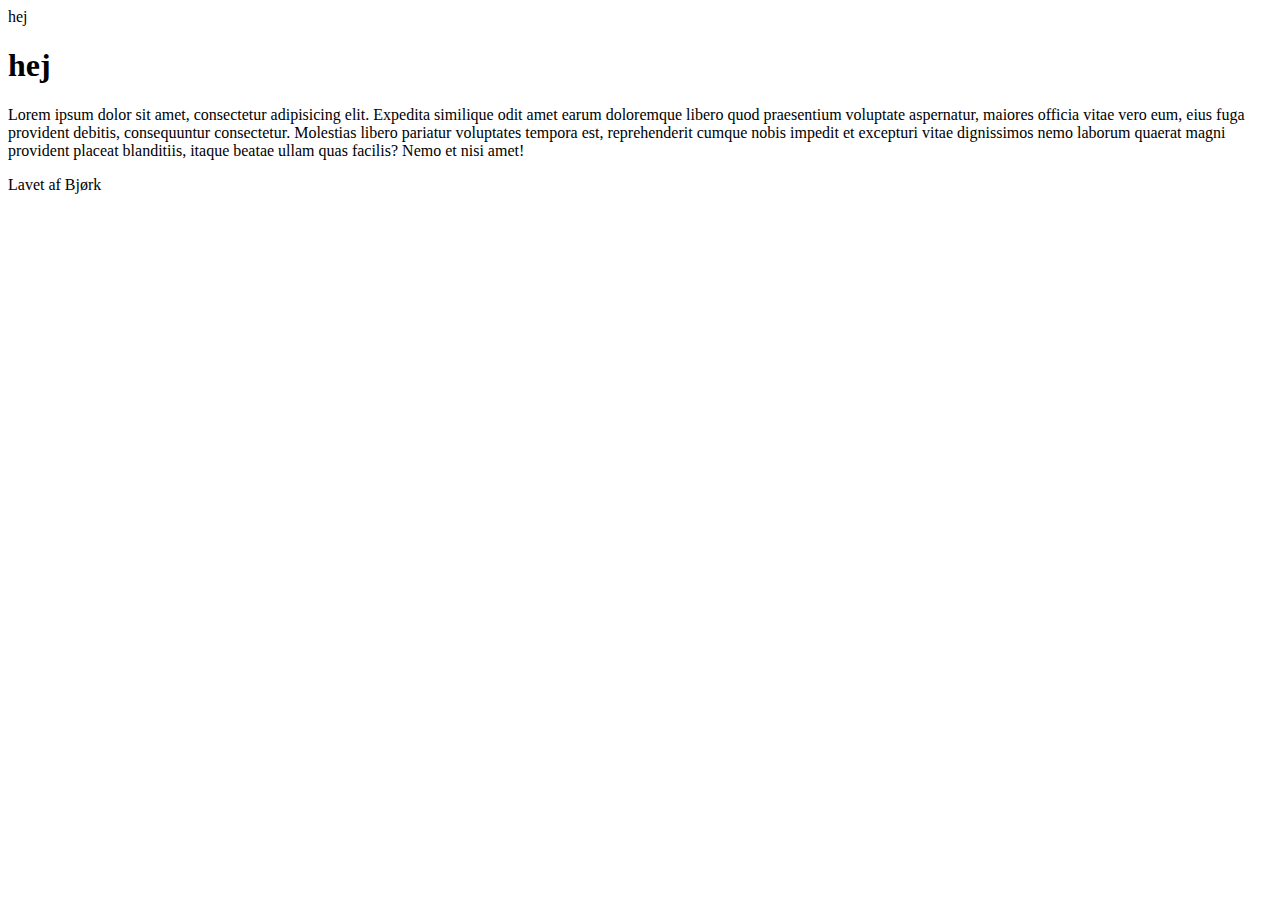
<file: index.html>
<!DOCTYPE html>
<html lang="da">

<head>
    <meta charset="UTF-8">
    <meta name="viewport" content="width=device-width, initial-scale=1.0">
    <title>Document</title>
</head>

<body>
    <header>hej</header>
    <main>
        <h1>hej
        </h1>
        <p>Lorem ipsum dolor sit amet, consectetur adipisicing elit. Expedita similique odit amet earum doloremque
            libero quod praesentium voluptate aspernatur, maiores officia vitae vero eum, eius fuga provident debitis,
            consequuntur consectetur.
            Molestias libero pariatur voluptates tempora est, reprehenderit cumque nobis impedit et excepturi vitae
            dignissimos nemo laborum quaerat magni provident placeat blanditiis, itaque beatae ullam quas facilis? Nemo
            et nisi amet!</p>
    </main>
    <footer>Lavet af Bjørk</footer>

</body>

</html>
</file>
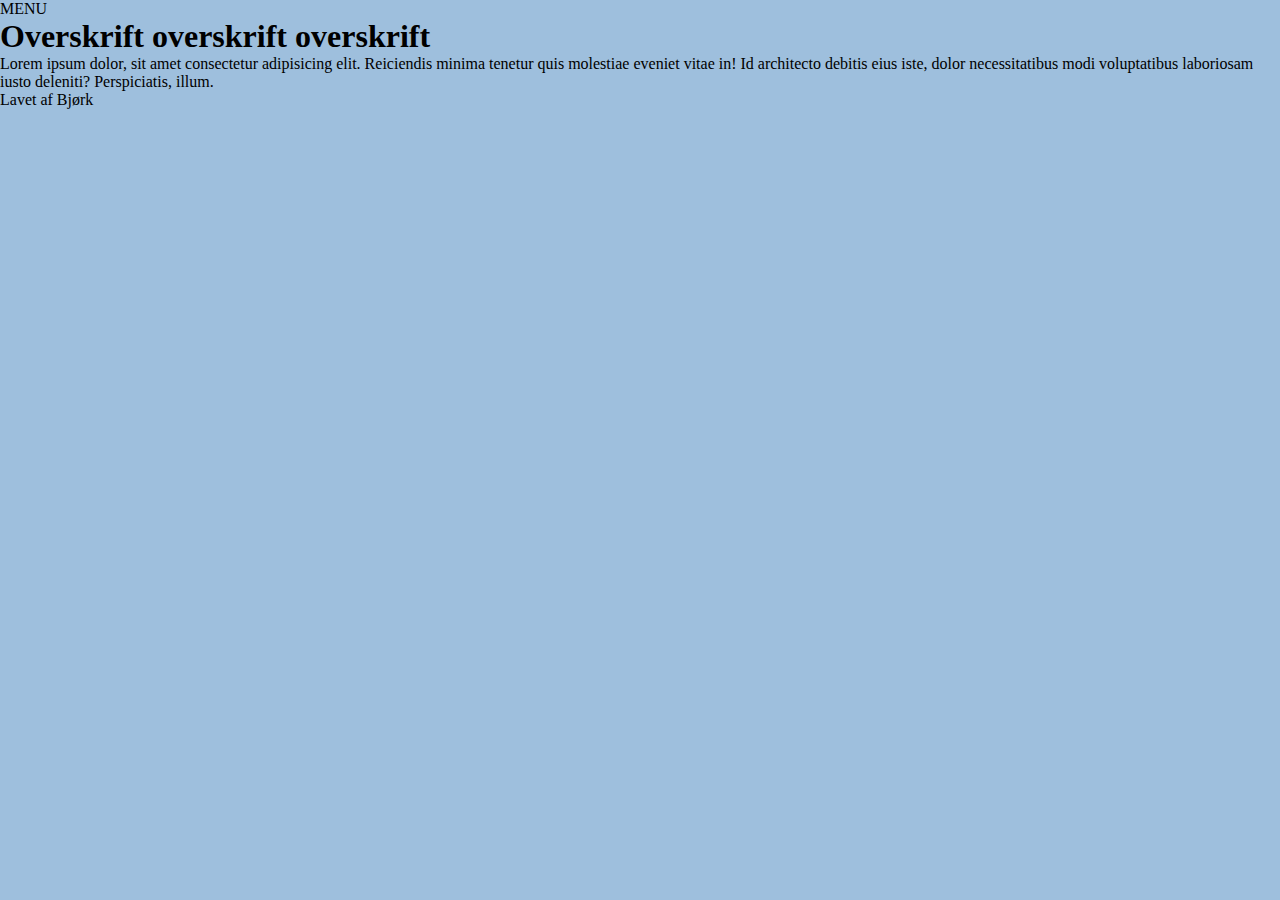
<file: om_mig.html>
<!DOCTYPE html>
<html lang="da">

<head>
    <meta charset="UTF-8">
    <meta name="viewport" content="width=device-width, initial-scale=1.0">
    <title>Document</title>
    <link rel="stylesheet" href="style.css">
</head>

<body>
    <header>
        MENU
    </header>
    <main>
        <h1>Overskrift overskrift overskrift</h1>
        <p>Lorem ipsum dolor, sit amet consectetur adipisicing elit. Reiciendis minima tenetur quis molestiae eveniet
            vitae in! Id architecto debitis eius iste, dolor necessitatibus modi voluptatibus laboriosam iusto deleniti?
            Perspiciatis, illum.</p>
    </main>
    <footer>
        <p>Lavet af Bjørk</p>
    </footer>
</body>

</html>
</file>
<file: style.css>
* {
  margin: 0;
  padding: 0;
  box-sizing: border-box;
}

body {
  background-color: rgb(158, 191, 221);
}
</file>
